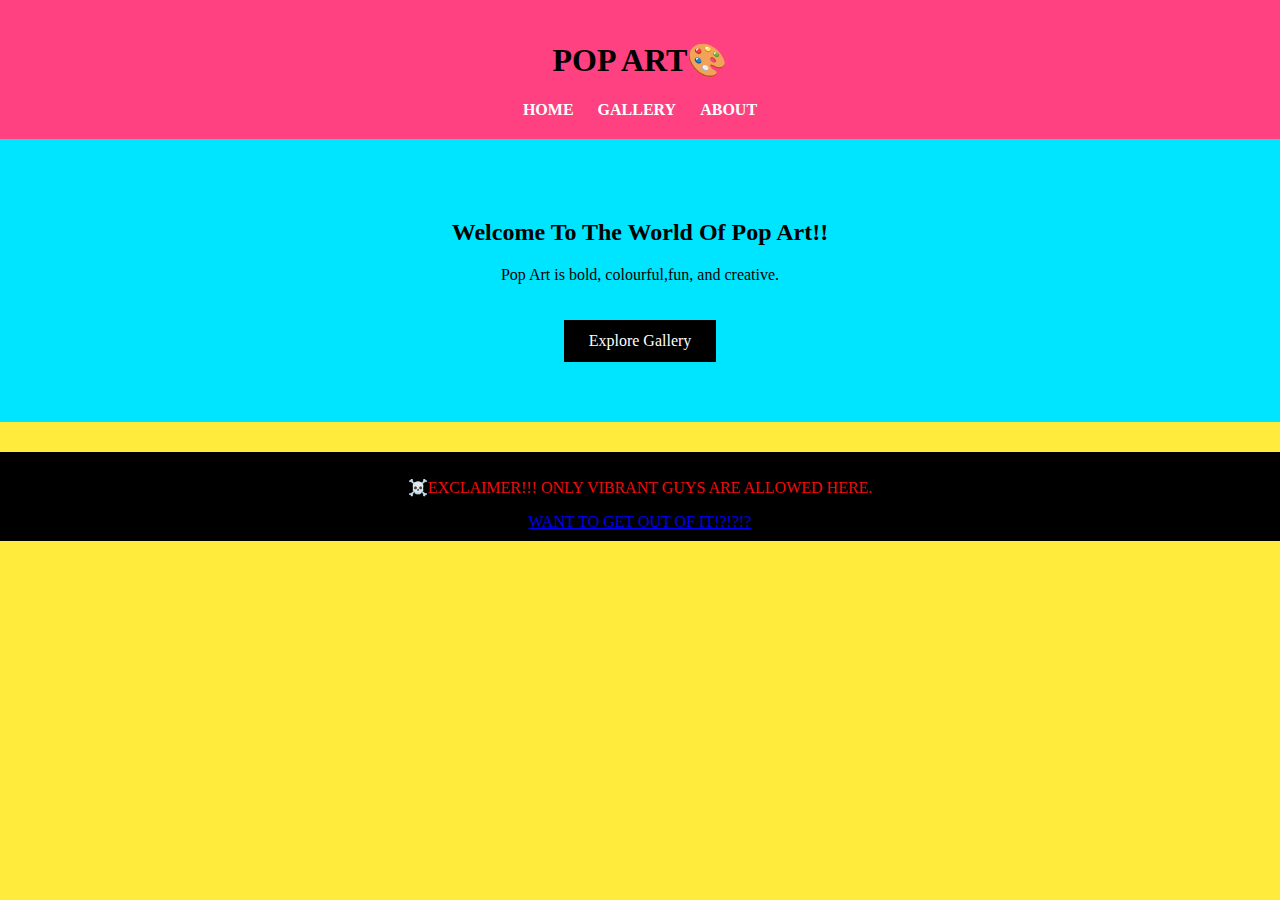
<file: index.html>
<!DOCTYPE html>
<html>
<head>
<title> Pop Art</title>
 <link rel="icon" href="https://i.pinimg.com/736x/29/7a/f0/297af0882ff5a48b11a928f735eb7757.jpg" type="image/jpeg">
<link rel="stylesheet" href="style5.css">
</head>
<body>
<header>
<h1>POP ART🎨</h1>
<nav>
   <a href="index.html">HOME</a>
   <a href="index2.html">GALLERY</a>
   <a href="index3.html">ABOUT</a>
</nav>
</header>

<div class="para">
    <h2>Welcome To The World Of Pop Art!!</h2>
    <p>Pop Art is bold, colourful,fun, and creative.</p>
    <a class="btn" href="index2.html">Explore Gallery</a>
</div>
<footer>
    <p>☠️EXCLAIMER!!! ONLY VIBRANT GUYS ARE ALLOWED HERE.</p>
    <div class="line">
<a href="404.html">WANT TO GET OUT OF IT!?!?!?</a>
</div>
</footer>
</body>
</html>
</file>
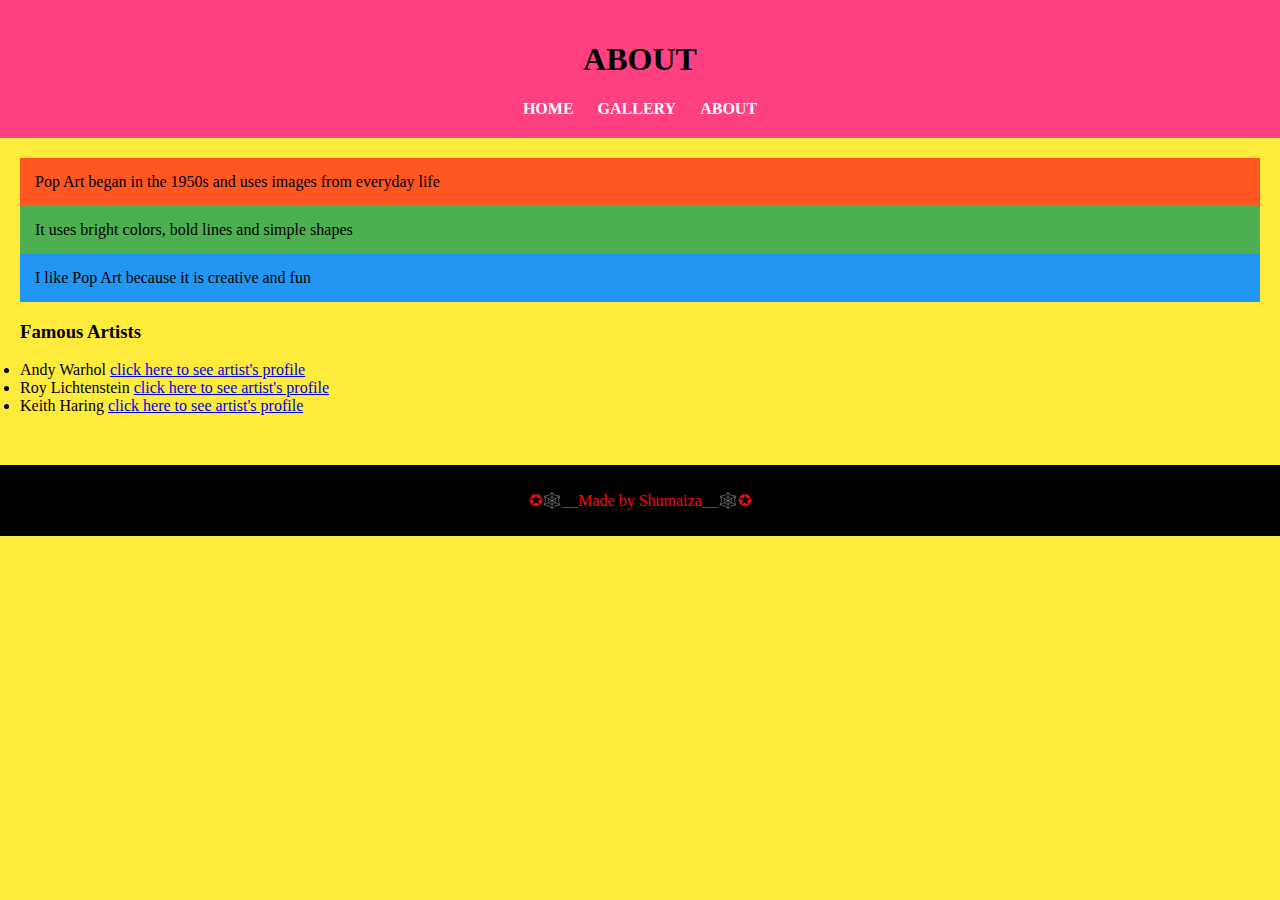
<file: index3.html>
<!DOCTYPE html>
<html>
    <head>
   <title> Pop Art</title>
 <link rel="icon" href="https://i.pinimg.com/736x/63/ee/3e/63ee3ee3f4acb94819ffc97d1a5690f2.jpg" type="image/jpeg">
   <link rel="stylesheet" href="style5.css">
    </head>

    <body>
<header>
    <h1>ABOUT</h1>
    <nav>
        <a href="index.html">HOME</a>
        <a href="index2.html">GALLERY</a>
        <a href="index3.html">ABOUT</a>
    </nav>
</header>
<div class="about">
    <div class="box1">
        Pop Art began in the 1950s and uses images from everyday life
    </div>
    
    <div class="box2">
       It uses bright colors, bold lines and simple shapes
    </div>

    <div class="box3">
        I like Pop Art because it is creative and fun
    </div>
    <h3>Famous Artists</h3>
    
   <li>Andy Warhol
<a href="https://www.instagram.com/andywarholgallery?utm_source=ig_web_button_share_sheet&igsh=ZDNlZDc0MzIxNw==">click here to see artist's profile</a>
 </li>
<li>Roy Lichtenstein
<a href="https://www.instagram.com/roylichtenstein?utm_source=ig_web_button_share_sheet&igsh=ZDNlZDc0MzIxNw==">click here to see artist's profile</a>
</li>
<li>Keith Haring
<a href="https://www.instagram.com/keithharing_?utm_source=ig_web_button_share_sheet&igsh=ZDNlZDc0MzIxNw==">click here to see artist's profile</a>
</li>
</div>

<footer>
    <p>✪🕸️__Made by Shumaiza__🕸️✪</p>
</footer>
    </body>
</html>
</file>
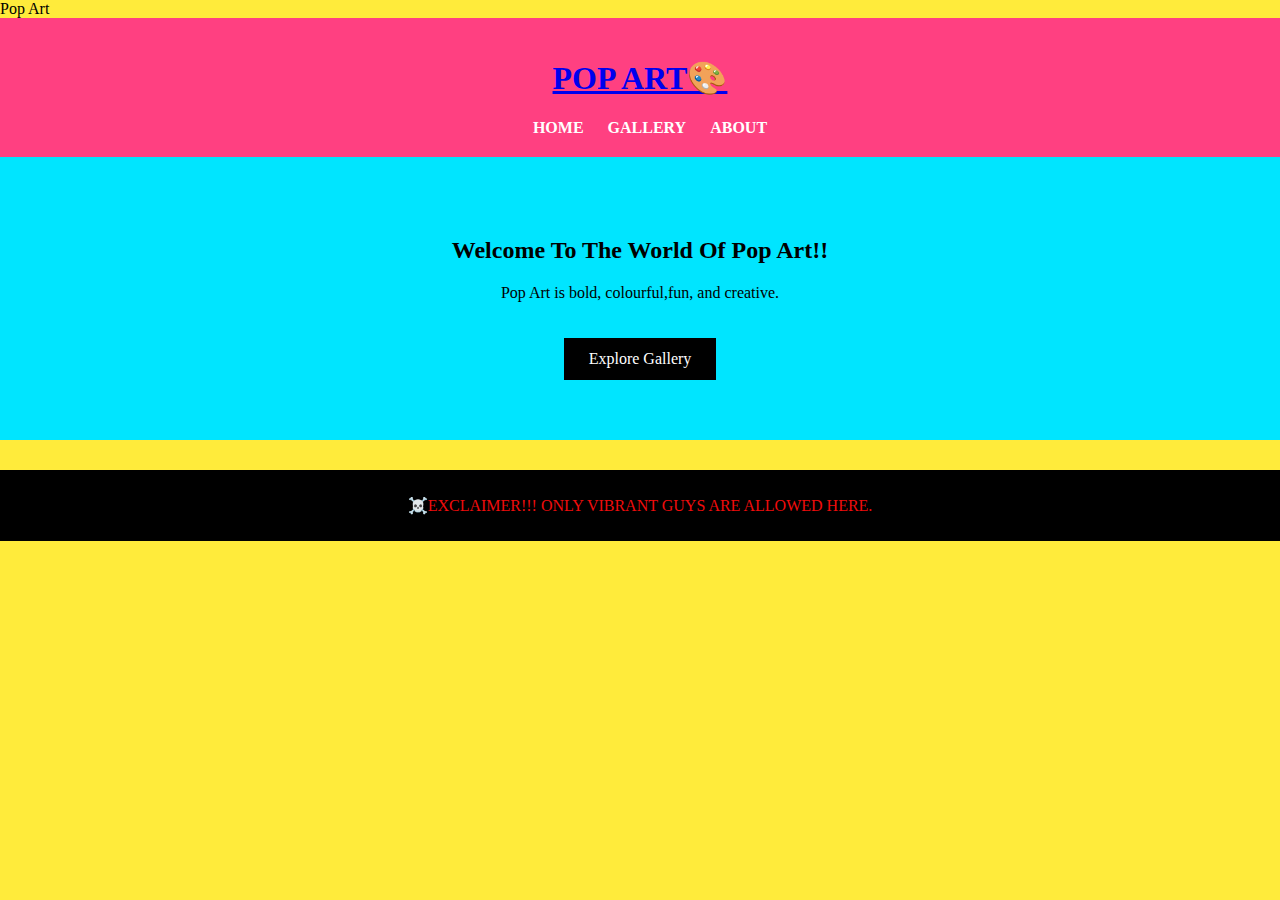
<file: index4.html>
<!DOCTYPE html>
<html>
<head>
<tilte> Pop Art</tilte>
<link rel="stylesheet" href="style5.css">
<a href="index.html">

</head>
<body>
<header>
<h1>POP ART🎨</h1>
<nav>
   <a href="index4.html">HOME</a>
   <a href="index2.html">GALLERY</a>
   <a href="index3.html">ABOUT</a>
</nav>
</header>

<div class="para">
    <h2>Welcome To The World Of Pop Art!!</h2>
    <p>Pop Art is bold, colourful,fun, and creative.</p>
    <a class="btn" href="index2.html">Explore Gallery</a>
</div>
<footer>
    <p>☠️EXCLAIMER!!! ONLY VIBRANT GUYS ARE ALLOWED HERE.</p>
</footer>


</body>
</file>
<file: style5.css>
body{
margin:0;
font-family: cursive;
background:#ffeb3b;
}

header{
background:#ff4081;
padding:20px;
text-align:center;
}

nav a{
color:rgb(255, 255, 255);
margin:10px;
text-decoration:none;
font-weight:bold;
}

nav a:hover{
color:yellow;
text-decoration:underline;
}

.para{
background:#00e5ff;
text-align:center;
padding:60px;
}

.btn{
background:black;
color:white;
padding:12px 25px;
text-decoration:none;
display:inline-block;
margin-top:20px;
}

.btn:hover{
background:red;
}

.gallery{
display:grid;
grid-template-columns:repeat(auto-fit,minmax(200px,1fr));
gap:15px;
padding:20px;
}

.gallery img{
width:100%;
border:5px solid black;
}

.gallery img:hover{
transform:scale(1.05);
}

.center{
text-align:center;
}
h2{
    text-align: center;
}

.about{
padding:20px;
}

.box1{
background:#ff5722;
padding:15px;
}

.box2{
background:#4caf50;
padding:15px;
}

.box3{
background:#2196f3;
padding:15px;
}

footer{
background:black;
color:rgb(240, 12, 12);
text-align:center;
padding:10px;
margin-top:30px;
}
</file>
